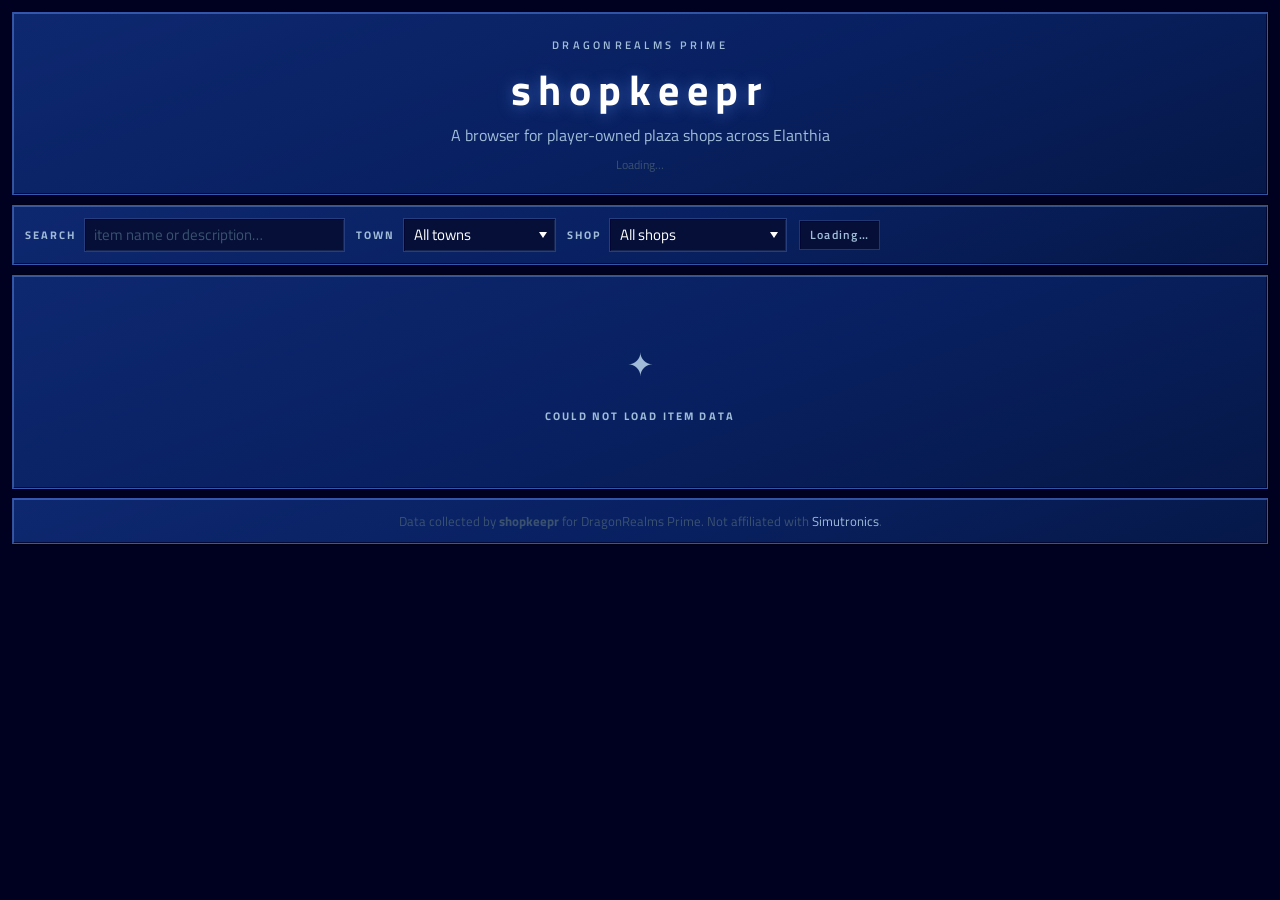
<file: index.html>
<!DOCTYPE html>
<html lang="en">
<head>
<meta charset="UTF-8">
<meta name="viewport" content="width=device-width, initial-scale=1.0">
<title>shopkeepr — Elanthian Plaza Browser</title>
<link rel="preconnect" href="https://fonts.googleapis.com">
<link rel="preconnect" href="https://fonts.gstatic.com" crossorigin>
<link href="https://fonts.googleapis.com/css2?family=Titillium+Web:wght@400;600;700&display=swap" rel="stylesheet">
<link rel="stylesheet" href="style-ff4.css">
<link rel="icon" type="image/x-icon" href="favicon.ico">
</head>
<body>

<header>
  <p class="header-ornament">DragonRealms Prime</p>
  <h1 class="h1-ornament">shopkeepr</h1>
  <p class="header-sub">A browser for player-owned plaza shops across Elanthia</p>
  <div class="rule"><div class="rule-diamond"></div></div>
  <p class="last-updated" id="last-updated">Loading…</p>
</header>

<div class="controls">
  <div class="control-group" style="max-width:320px;">
    <label for="search">Search</label>
    <input type="search" id="search" placeholder="item name or description…">
  </div>
  <div class="control-group" style="max-width:200px;">
    <label for="filter-town">Town</label>
    <select id="filter-town">
      <option value="">All towns</option>
      <option value="Crossing">Crossing</option>
      <option value="Riverhaven">Riverhaven</option>
      <option value="Shard">Shard</option>
    </select>
  </div>
  <div class="control-group" style="max-width:220px;">
    <label for="filter-shop">Shop</label>
    <select id="filter-shop"><option value="">All shops</option></select>
  </div>
  <div class="stats-bar" id="stats-bar">Loading…</div>
</div>

<div class="table-wrap">
  <div id="loading" class="state-msg">
    <span class="glyph">⚖</span>
    <p>Consulting the merchant guilds…</p>
  </div>

  <table id="items-table" style="display:none;">
    <thead>
      <tr>
        <th data-col="name">Item</th>
        <th data-col="description">Description</th>
        <th data-col="price">Price</th>
        <th data-col="shop">Shop</th>
        <th data-col="town">Town</th>
        <th data-col="last_seen">Last Seen</th>
      </tr>
    </thead>
    <tbody id="items-body"></tbody>
  </table>

  <div id="empty" class="state-msg" style="display:none;">
    <span class="glyph">✦</span>
    <p>No items match your search</p>
  </div>
</div>

<footer>
  Data collected by <strong>shopkeepr</strong> for DragonRealms Prime.
  Not affiliated with <a href="https://www.play.net/dr/" target="_blank">Simutronics</a>.
</footer>

<script src="app.js"></script>
</file>
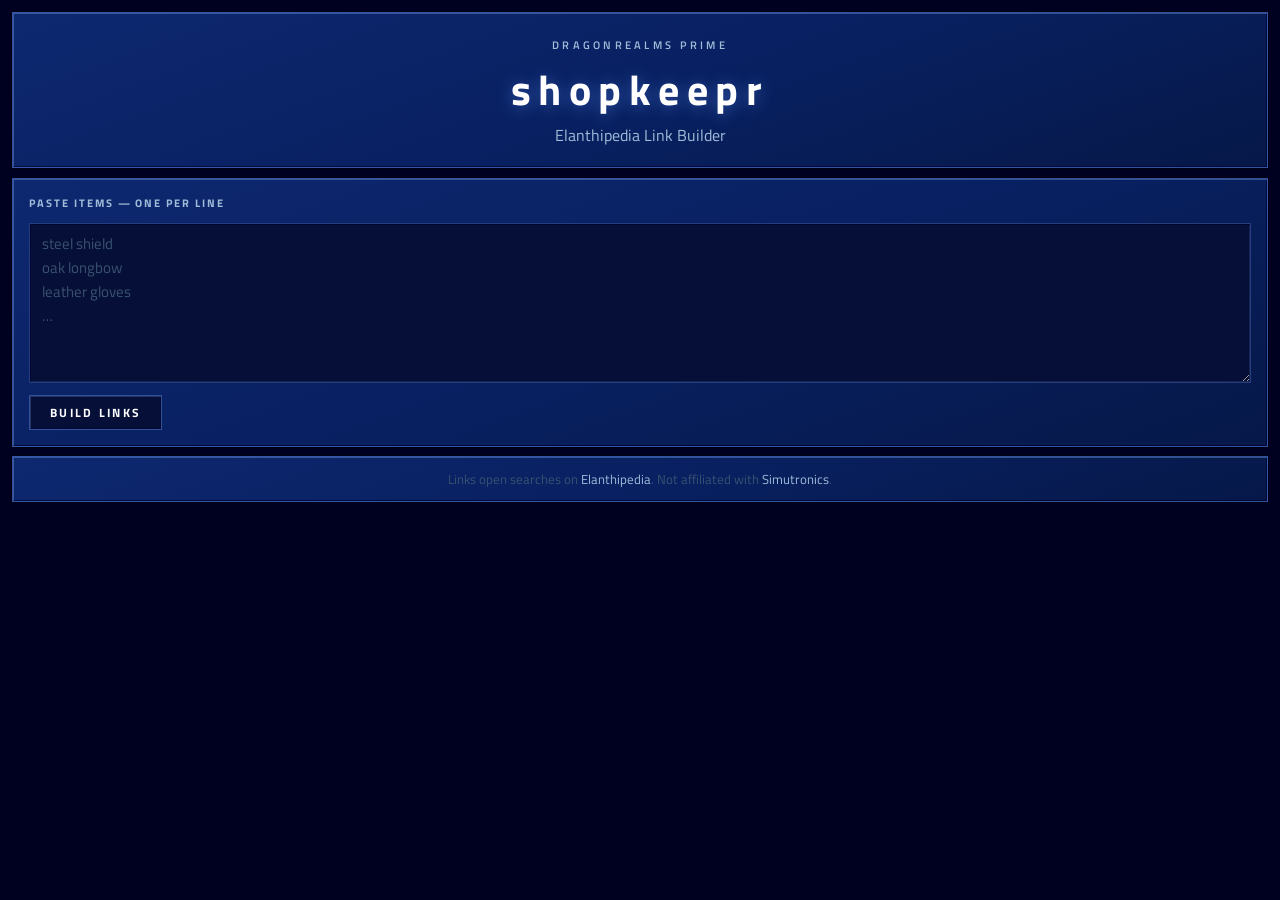
<file: pastebin.html>
<!DOCTYPE html>
<html lang="en">
<head>
<meta charset="UTF-8">
<meta name="viewport" content="width=device-width, initial-scale=1.0">
<title>shopkeepr — Elanthipedia Link Builder</title>
<link rel="preconnect" href="https://fonts.googleapis.com">
<link rel="preconnect" href="https://fonts.gstatic.com" crossorigin>
<link href="https://fonts.googleapis.com/css2?family=Titillium+Web:wght@400;600;700&display=swap" rel="stylesheet">
<link rel="stylesheet" href="style-ff4.css">
<link rel="icon" type="image/x-icon" href="favicon.ico">
<style>
  .pastebin-wrap {
    background: linear-gradient(160deg, #0e2870 0%, #082060 55%, #061848 100%);
    border: 1px solid rgba(100,150,255,0.45);
    box-shadow:
      inset 1px 1px 0 rgba(160,200,255,0.3),
      inset -1px -1px 0 rgba(0,5,50,0.85),
      0 0 0 1px rgba(0,0,20,0.9);
    padding: 1rem;
    display: flex;
    flex-direction: column;
    gap: 0.75rem;
  }

  .pastebin-label {
    font-size: 0.68rem;
    font-weight: 700;
    letter-spacing: 0.18em;
    color: var(--ff-label);
    text-transform: uppercase;
  }

  textarea {
    font-family: 'Titillium Web', sans-serif;
    font-size: 0.95rem;
    background: var(--ff-win-deep);
    color: var(--ff-white);
    border: 1px solid rgba(100,150,255,0.35);
    box-shadow:
      inset 1px 1px 0 rgba(0,5,50,0.9),
      inset -1px -1px 0 rgba(140,190,255,0.12);
    padding: 0.5rem 0.75rem;
    width: 100%;
    outline: none;
    border-radius: 0;
    resize: vertical;
    min-height: 160px;
    line-height: 1.6;
  }

  textarea:focus {
    border-color: rgba(180,210,255,0.7);
  }

  textarea::placeholder { color: var(--ff-dim); }

  .btn-convert {
    font-family: 'Titillium Web', sans-serif;
    font-size: 0.72rem;
    font-weight: 700;
    letter-spacing: 0.2em;
    text-transform: uppercase;
    color: var(--ff-white);
    background: var(--ff-win-deep);
    border: 1px solid rgba(100,150,255,0.5);
    box-shadow:
      inset 1px 1px 0 rgba(160,200,255,0.2),
      inset -1px -1px 0 rgba(0,5,50,0.85);
    padding: 0.5rem 1.25rem;
    cursor: pointer;
    align-self: flex-start;
  }

  .btn-convert:hover {
    border-color: rgba(180,210,255,0.8);
    background: rgba(14,40,112,0.9);
  }

  .btn-convert:active {
    box-shadow:
      inset 2px 2px 0 rgba(0,5,50,0.9),
      inset -1px -1px 0 rgba(160,200,255,0.1);
  }

  .link-list {
    list-style: none;
    display: flex;
    flex-direction: column;
    gap: 0;
  }

  .link-list li {
    border-bottom: 1px solid rgba(80,120,220,0.18);
    padding: 0.45rem 0.9rem;
    font-size: 0.92rem;
  }

  .link-list li:hover {
    background: var(--ff-hover);
  }

  .link-list li::before {
    content: '► ';
    color: var(--ff-white);
    visibility: hidden;
  }

  .link-list li:hover::before {
    visibility: visible;
  }

  .link-list a {
    color: var(--ff-white);
    text-decoration: none;
  }

  .link-list a:hover {
    color: var(--ff-label);
  }

  .output-header {
    font-size: 0.62rem;
    font-weight: 700;
    letter-spacing: 0.2em;
    text-transform: uppercase;
    color: var(--ff-label);
    background: var(--ff-win-deep);
    padding: 0.6rem 0.9rem;
    border-bottom: 1px solid rgba(100,150,255,0.45);
  }
</style>
</head>
<body>

<header>
  <p class="header-ornament">DragonRealms Prime</p>
  <h1 class="h1-ornament">shopkeepr</h1>
  <p class="header-sub">Elanthipedia Link Builder</p>
</header>

<div class="pastebin-wrap">
  <label class="pastebin-label" for="item-input">Paste items — one per line</label>
  <textarea id="item-input" placeholder="steel shield&#10;oak longbow&#10;leather gloves&#10;…"></textarea>
  <button class="btn-convert" id="btn-convert">Build Links</button>
</div>

<div class="table-wrap" id="output-wrap" style="display:none;">
  <div class="output-header" id="output-header"></div>
  <ul class="link-list" id="link-list"></ul>
</div>

<footer>
  Links open searches on <a href="https://elanthipedia.play.net" target="_blank">Elanthipedia</a>.
  Not affiliated with <a href="https://www.play.net/dr/" target="_blank">Simutronics</a>.
</footer>

<script>
  document.getElementById('btn-convert').addEventListener('click', buildLinks);
  document.getElementById('item-input').addEventListener('keydown', function(e) {
    if (e.key === 'Enter' && (e.ctrlKey || e.metaKey)) buildLinks();
  });

  function buildLinks() {
    const raw = document.getElementById('item-input').value;
    const items = raw.split('\n')
      .map(s => s.trim())
      .filter(s => s.startsWith('-') || (/^(?:a|an|the)\s/i.test(s) && !s.endsWith('.')))
      .map(s => s
        .replace(/^-+\s*/, '')
        .replace(/\s*[–—].*$/, '')
        .replace(/\s+-.*$/, '')
        .replace(/,\s*\d[\d,.]*\s*(?:pk|k)\b.*/i, '')
        .replace(/,$/, '')
        .replace(/^(?:a|an|the)\s+/i, '')
        .trim()
      )
      .filter(Boolean);

    const wrap = document.getElementById('output-wrap');
    const list = document.getElementById('link-list');
    const header = document.getElementById('output-header');

    if (items.length === 0) {
      wrap.style.display = 'none';
      return;
    }

    list.innerHTML = items.map(item => {
      const query = encodeURIComponent(item);
      const url   = `https://elanthipedia.play.net/index.php?search=${query}`;
      return `<li><a href="${url}" target="_blank" rel="noopener">${escHtml(item)}</a></li>`;
    }).join('');

    header.textContent = `${items.length} item${items.length === 1 ? '' : 's'}`;
    wrap.style.display = 'block';
  }

  function escHtml(s) {
    return s.replace(/&/g,'&amp;').replace(/</g,'&lt;').replace(/>/g,'&gt;').replace(/"/g,'&quot;');
  }
</script>
</body>
</html>
</file>
<file: style-ff4.css>
*, *::before, *::after { box-sizing: border-box; margin: 0; padding: 0; }

:root {
  --ff-bg:       #000020;
  --ff-win:      #08205e;
  --ff-win-deep: #050f38;
  --ff-white:    #ffffff;
  --ff-label:    #a0bcd8;
  --ff-dim:      #3a5270;
  --ff-orange:   #e88840;
  --ff-hover:    rgba(120,170,255,0.12);
}

html { font-size: 16px; }

body {
  font-family: 'Titillium Web', 'Segoe UI', sans-serif;
  background: var(--ff-bg);
  color: var(--ff-white);
  min-height: 100vh;
  max-width: 1280px;
  margin: 0 auto;
  padding: 0.75rem;
  display: flex;
  flex-direction: column;
  gap: 0.6rem;
}

/* ─── FF7-STYLE WINDOW PANEL ─── */
/*
  Gradient panel (lighter blue top → deeper blue bottom), thin blue border,
  inset highlight top/left + shadow bottom/right for the raised-slab look.
*/
header,
.controls,
.table-wrap,
footer {
  background: linear-gradient(160deg, #0e2870 0%, #082060 55%, #061848 100%);
  border: 1px solid rgba(100,150,255,0.45);
  box-shadow:
    inset 1px 1px 0 rgba(160,200,255,0.3),
    inset -1px -1px 0 rgba(0,5,50,0.85),
    0 0 0 1px rgba(0,0,20,0.9);
}

/* ─── HEADER ─── */
header {
  text-align: center;
  padding: 1.5rem 1rem 1.25rem;
}

.header-ornament {
  font-size: 0.68rem;
  font-weight: 600;
  color: var(--ff-label);
  letter-spacing: 0.3em;
  text-transform: uppercase;
  margin-bottom: 0.75rem;
}

h1 {
  font-size: clamp(1.6rem, 5vw, 2.6rem);
  font-weight: 700;
  color: var(--ff-white);
  letter-spacing: 0.18em;
  line-height: 1.2;
  text-shadow: 0 2px 16px rgba(100,150,255,0.45);
}

.h1-ornament { color: var(--ff-white); }

.header-sub {
  font-size: 1rem;
  color: var(--ff-label);
  margin-top: 0.5rem;
}

.rule { display: none; }

.last-updated {
  margin-top: 0.5rem;
  font-size: 0.78rem;
  color: var(--ff-dim);
}

/* ─── CONTROLS ─── */
.controls {
  display: flex;
  flex-wrap: wrap;
  gap: 0.7rem;
  align-items: center;
  padding: 0.75rem;
  position: sticky;
  top: 0.75rem;
  z-index: 100;
}

.control-group {
  display: flex;
  align-items: center;
  gap: 0.5rem;
  flex: 1;
  min-width: 150px;
}

.control-group label {
  font-size: 0.68rem;
  font-weight: 700;
  letter-spacing: 0.18em;
  color: var(--ff-label);
  white-space: nowrap;
  text-transform: uppercase;
}

input[type="search"], select {
  font-family: 'Titillium Web', sans-serif;
  font-size: 0.95rem;
  background: var(--ff-win-deep);
  color: var(--ff-white);
  border: 1px solid rgba(100,150,255,0.35);
  box-shadow:
    inset 1px 1px 0 rgba(0,5,50,0.9),
    inset -1px -1px 0 rgba(140,190,255,0.12);
  padding: 0.3rem 0.6rem;
  width: 100%;
  outline: none;
  border-radius: 0;
  -webkit-appearance: none;
  appearance: none;
}

input[type="search"]:focus, select:focus {
  border-color: rgba(180,210,255,0.7);
}

input[type="search"]::placeholder { color: var(--ff-dim); }

select {
  background-image: url("data:image/svg+xml,%3Csvg xmlns='http://www.w3.org/2000/svg' width='8' height='6'%3E%3Cpath d='M0 0l4 6 4-6z' fill='%23ffffff'/%3E%3C/svg%3E");
  background-repeat: no-repeat;
  background-position: right 0.5rem center;
  padding-right: 1.75rem;
  cursor: pointer;
}

select option { background: #08205e; color: var(--ff-white); }

.stats-bar {
  font-size: 0.78rem;
  font-weight: 600;
  letter-spacing: 0.1em;
  color: var(--ff-label);
  white-space: nowrap;
  padding: 0.3rem 0.65rem;
  background: var(--ff-win-deep);
  border: 1px solid rgba(100,150,255,0.3);
  box-shadow: inset 1px 1px 0 rgba(0,5,50,0.9);
}

.stats-bar span { color: var(--ff-white); }

/* ─── TABLE WRAP ─── */
.table-wrap { padding: 0; overflow-x: auto; }

table { width: 100%; border-collapse: collapse; font-size: 0.92rem; }

thead { position: sticky; z-index: 50; top: 0; }

thead th {
  font-size: 0.62rem;
  font-weight: 700;
  letter-spacing: 0.2em;
  text-transform: uppercase;
  color: var(--ff-label);
  background: var(--ff-win-deep);
  padding: 0.6rem 0.9rem;
  text-align: left;
  border-bottom: 1px solid rgba(100,150,255,0.45);
  cursor: pointer;
  user-select: none;
  white-space: nowrap;
}

thead th:hover { color: var(--ff-white); }
thead th.sorted-asc::after  { content: ' ▲'; color: var(--ff-white); }
thead th.sorted-desc::after { content: ' ▼'; color: var(--ff-white); }

tbody tr { border-bottom: 1px solid rgba(80,120,220,0.18); }
tbody tr:hover { background: var(--ff-hover); }

/* FF7 menu cursor */
tbody tr:hover td.cell-name::before {
  content: '► ';
  color: var(--ff-white);
}

tbody td { padding: 0.5rem 0.9rem; vertical-align: top; line-height: 1.45; }

.cell-name  { color: var(--ff-white); min-width: 160px; }
.cell-desc  { font-size: 0.85rem; color: var(--ff-label); max-width: 300px; min-width: 140px; line-height: 1.4; }
.cell-price { font-size: 0.92rem; color: var(--ff-white); white-space: nowrap; font-weight: 600; }
.price-denom { font-size: 0.72rem; color: var(--ff-label); vertical-align: middle; }
.cell-shop  { color: var(--ff-label); white-space: nowrap; }

.has-tip {
  display: inline-block;
  border-bottom: 1px dashed var(--ff-dim);
  cursor: default;
  position: relative;
}
.has-tip:hover::after,
.has-tip:focus-visible::after {
  content: attr(data-tip);
  position: absolute;
  left: 0;
  top: calc(100% + 4px);
  background: linear-gradient(160deg, #0e2870, #08205e);
  color: var(--ff-white);
  border: 1px solid rgba(100,150,255,0.45);
  box-shadow:
    inset 1px 1px 0 rgba(160,200,255,0.2),
    0 0 0 1px rgba(0,0,20,0.9);
  padding: 0.45rem 0.7rem;
  font-size: 0.85rem;
  white-space: pre;
  z-index: 200;
  pointer-events: none;
  line-height: 1.5;
  max-width: 340px;
  min-width: 180px;
}

/* Town labels */
.town-badge {
  font-size: 0.78rem;
  font-weight: 700;
  text-transform: uppercase;
  letter-spacing: 0.1em;
  background: none;
  border: none;
  padding: 0;
  display: inline;
  white-space: nowrap;
}

.town-crossing      { color: var(--ff-orange); }
.town-riverhaven    { color: #88ccff; }
.town-shard         { color: #cc99ff; }
.town-therenborough { color: #88ffcc; }
.town-other         { color: var(--ff-label); }

.cell-date {
  font-size: 0.75rem;
  color: var(--ff-dim);
  white-space: nowrap;
}

/* ─── STATE MESSAGES ─── */
.state-msg { text-align: center; padding: 4rem 2rem; }
.state-msg .glyph {
  font-size: 2rem;
  display: block;
  margin-bottom: 1.25rem;
  color: var(--ff-label);
}
.state-msg p {
  font-size: 0.68rem;
  font-weight: 700;
  letter-spacing: 0.2em;
  text-transform: uppercase;
  color: var(--ff-label);
}

/* ─── FOOTER ─── */
footer {
  text-align: center;
  padding: 0.75rem 1rem;
  font-size: 0.82rem;
  color: var(--ff-dim);
}
footer a { color: var(--ff-label); text-decoration: none; }
footer a:hover { color: var(--ff-white); }

/* ─── RESPONSIVE ─── */
@media (max-width: 640px) {
  body { padding: 0.4rem; gap: 0.4rem; }

  header { padding: 1rem 0.75rem 0.85rem; }
  .header-sub { font-size: 0.85rem; }

  /* Stack controls vertically, full width */
  .controls {
    position: static;
    padding: 0.6rem;
    flex-direction: column;
    gap: 0.45rem;
  }

  .control-group {
    max-width: none !important;
    min-width: 0;
    width: 100%;
    flex: none;
  }

  .stats-bar {
    width: 100%;
    text-align: center;
    white-space: normal;
  }

  /* Card layout — break the table model */
  thead { display: none; }
  #items-table { display: block; }
  tbody { display: block; }

  tbody tr {
    display: flex;
    flex-wrap: wrap;
    align-items: baseline;
    column-gap: 0.6rem;
    padding: 0.65rem 0.75rem;
    border-bottom: 1px solid rgba(80,120,220,0.3);
  }

  tbody tr:hover { background: var(--ff-hover); }
  tbody tr:hover td.cell-name::before { display: none; }

  tbody td { padding: 0; border: none; }

  .cell-name {
    flex: 0 0 100%;
    order: 1;
    font-size: 0.95rem;
    min-width: 0;
    padding-bottom: 0.1rem;
  }

  .cell-desc {
    flex: 0 0 100%;
    order: 2;
    display: block;
    font-size: 0.78rem;
    padding-bottom: 0.25rem;
  }

  .cell-price { flex: 0 0 auto; order: 3; font-size: 0.85rem; }
  .cell-town  { flex: 0 0 auto; order: 4; }

  .cell-shop {
    flex: 0 0 auto;
    order: 5;
    font-size: 0.72rem;
    white-space: normal;
  }

  .cell-date { display: none; }
}
</file>
